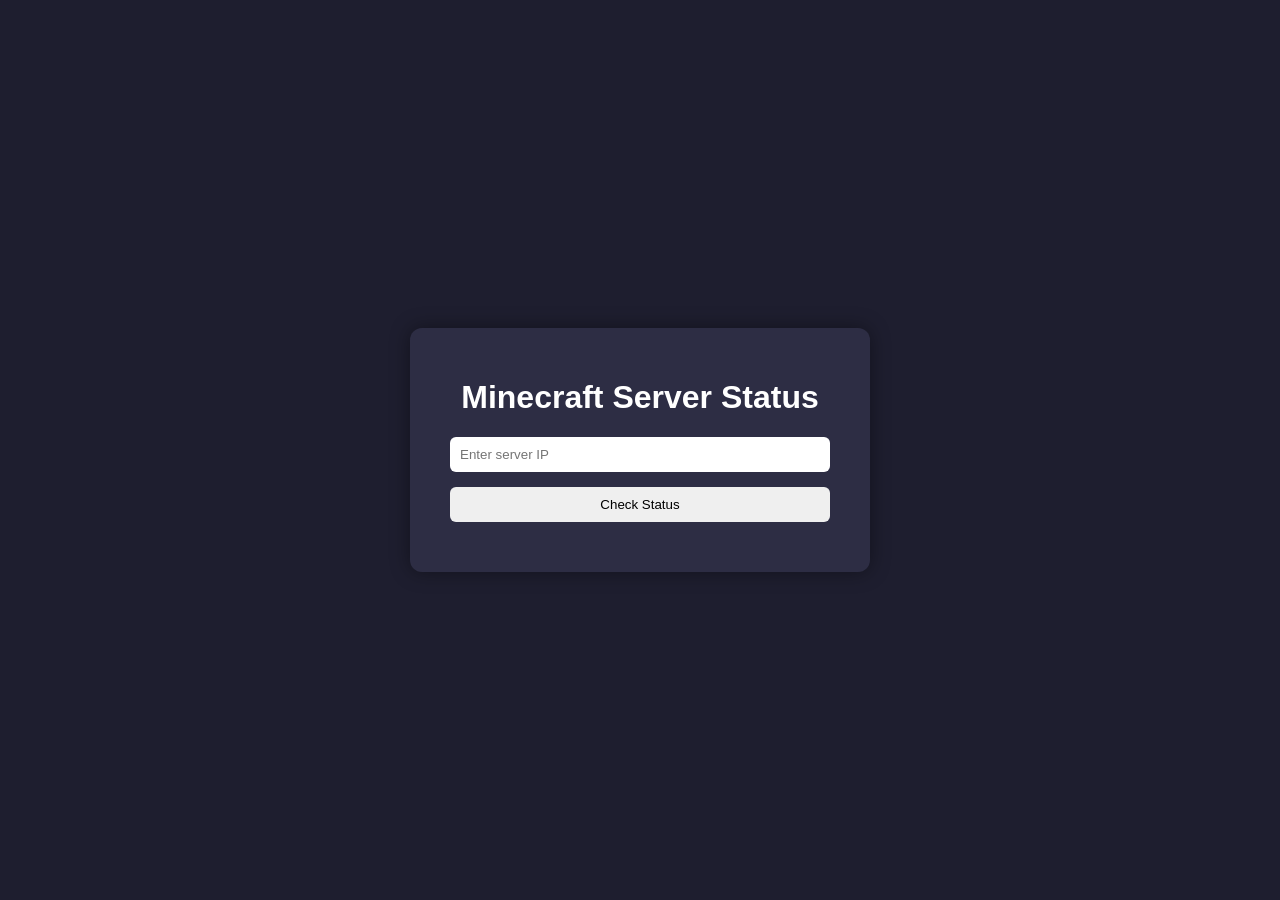
<file: MinecraftServerStatus/index.html>
<!DOCTYPE html>
<html lang="en">
<head>
<meta charset="UTF-8">
<meta name="viewport" content="width=device-width, initial-scale=1.0">
<title>Minecraft Server Status</title>
<link rel="stylesheet" href="style.css">
</head>
<body>

<div class="container">

<h1>Minecraft Server Status</h1>

<input id="ip" placeholder="Enter server IP">

<button onclick="checkServer()">Check Status</button>

<div id="result"></div>

</div>

<script src="script.js"></script>

</body>
</html>
</file>
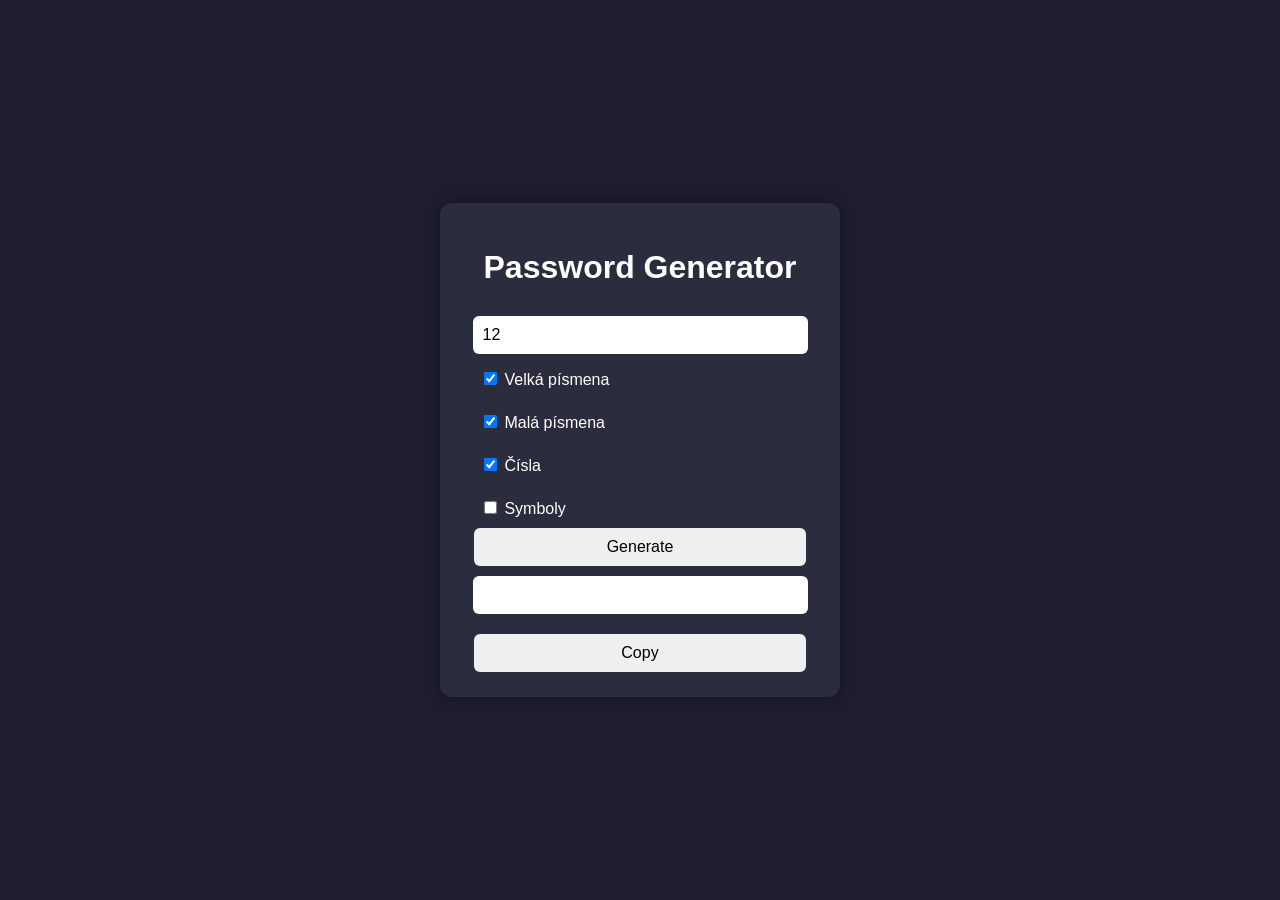
<file: PasswordGenerator/index.html>
<!DOCTYPE html>
<html lang="cs">
<head>
    <meta charset="UTF-8">
    <meta name="viewport" content="width=device-width, initial-scale=1.0">
    <title>Password Generator</title>
    <link rel="stylesheet" href="style.css">
</head>
<body>

    <div class="container">
        <h1>Password Generator</h1>

        <input type="number" id="length" value="12" min="4" max="64">

        <div>
            <label><input type="checkbox" id="uppercase" checked> Velká písmena</label><br>
            <label><input type="checkbox" id="lowercase" checked> Malá písmena</label><br>
            <label><input type="checkbox" id="numbers" checked> Čísla</label><br>
            <label><input type="checkbox" id="symbols"> Symboly</label>
        </div>

        <button onclick="generatePassword()">Generate</button>

        <input type="text" id="password" readonly>

        <button onclick="copyPassword()">Copy</button>
    </div>

    <script src="script.js"></script>

</body>
</html>
</file>
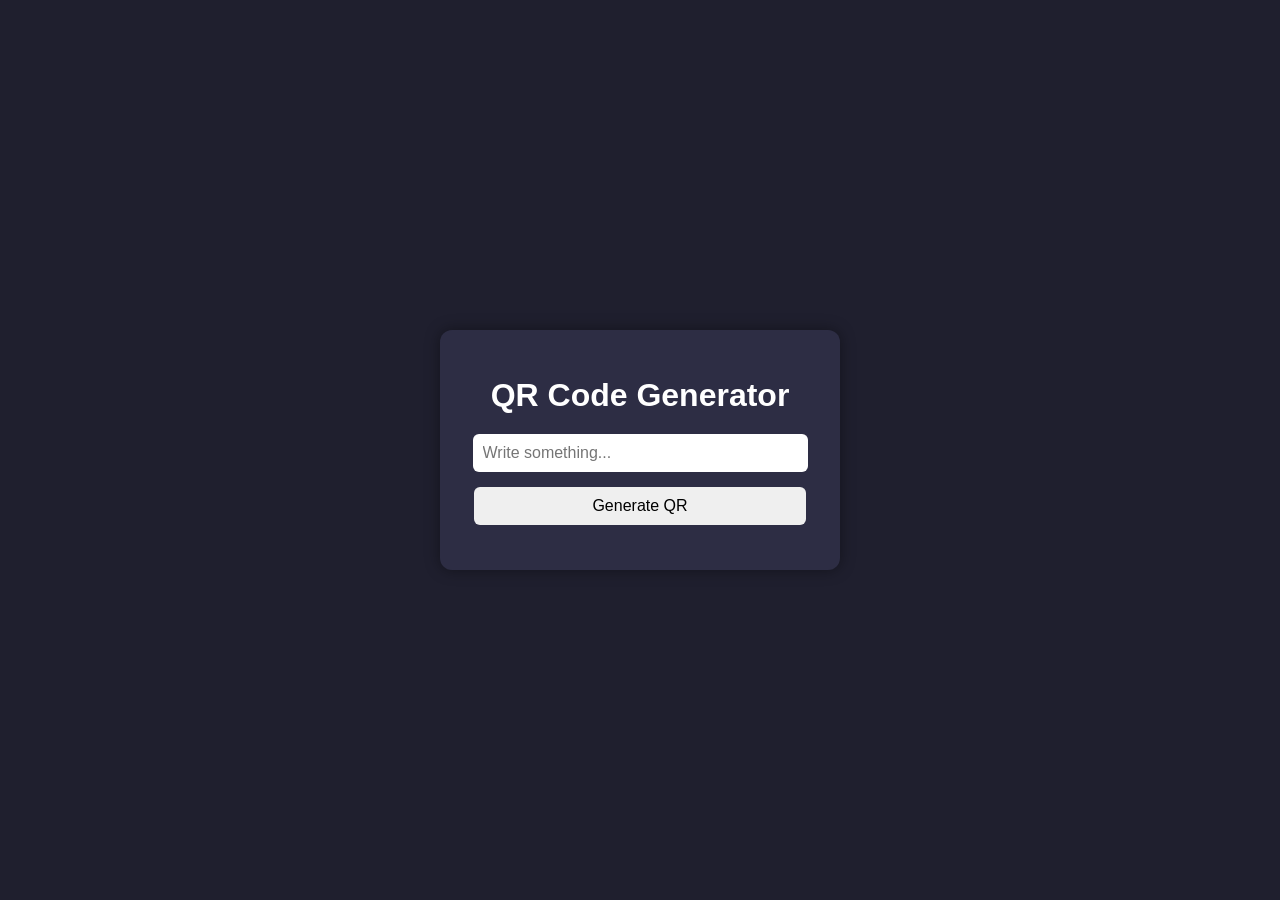
<file: QRCodeGenerator/index.html>
<!DOCTYPE html>
<html lang="en">
<head>
<meta charset="UTF-8">
<meta name="viewport" content="width=device-width, initial-scale=1.0">
<title>QR Code Generator</title>
<link rel="stylesheet" href="style.css">
</head>
<body>

<div class="container">
<h1>QR Code Generator</h1>

<input id="text" type="text" placeholder="Write something...">

<button onclick="generateQR()">Generate QR</button>

<div id="qr"></div>

</div>

<script src="script.js"></script>
</body>
</html>
</file>
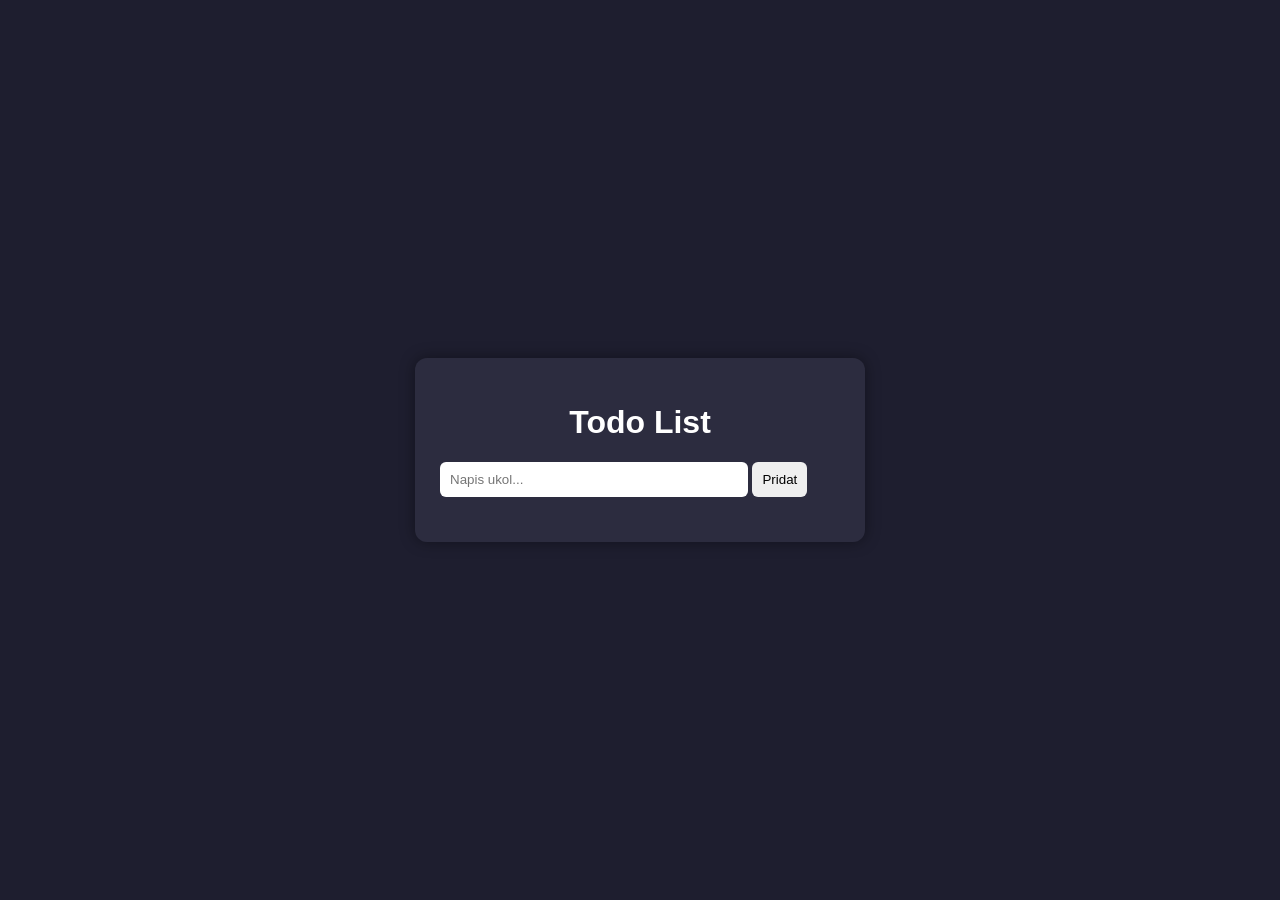
<file: TodoList/index.html>
<!DOCTYPE html>
<html lang="cs">
<head>
    <meta charset="UTF-8">
    <meta name="viewport" content="width=device-width, initial-scale=1.0">
    <title>Todo List</title>
    <link rel="stylesheet" href="style.css">
</head>
<body>

<div class="container">
    <h1>Todo List</h1>

    <input type="text" id="taskInput" placeholder="Napis ukol...">
    <button onclick="addTask()">Pridat</button>

    <ul id="taskList"></ul>
</div>

<script src="script.js"></script>

</body>
</html>
</file>
<file: MinecraftServerStatus/style.css>
body{
font-family:Arial,sans-serif;
background:#1e1e2f;
display:flex;
justify-content:center;
align-items:center;
height:100vh;
margin:0;
color:white;
}

.container{
background:#2d2d44;
padding:30px;
border-radius:12px;
text-align:center;
width:400px;
box-shadow:0 0 20px rgba(0,0,0,.4);
}

input{
width:90%;
padding:10px;
margin-bottom:15px;
border:none;
border-radius:6px;
}

button{
padding:10px;
width:95%;
border:none;
border-radius:6px;
cursor:pointer;
}

#result{
margin-top:20px;
font-size:18px;
}
</file>
<file: PasswordGenerator/style.css>
body {
    font-family: Arial, sans-serif;
    background: #1e1e2f;
    color: white;
    display: flex;
    justify-content: center;
    align-items: center;
    height: 100vh;
    margin: 0;
}

.container {
    background: #2c2c3f;
    padding: 25px;
    border-radius: 12px;
    width: 350px;
    text-align: center;
    box-shadow: 0 0 15px rgba(0,0,0,0.4);
}

h1 {
    margin-bottom: 20px;
}

input[type="number"],
input[type="text"] {
    width: 90%;
    padding: 10px;
    margin: 10px 0;
    border: none;
    border-radius: 6px;
    font-size: 16px;
}

button {
    width: 95%;
    padding: 10px;
    margin-top: 10px;
    border: none;
    border-radius: 6px;
    cursor: pointer;
    font-size: 16px;
}

button:hover {
    opacity: 0.9;
}

label {
    display: block;
    text-align: left;
    margin-left: 15px;
    margin-top: 5px;
}
</file>
<file: QRCodeGenerator/style.css>
body {
    font-family: Arial, sans-serif;
    background: #1f1f2e;
    color: white;
    display: flex;
    justify-content: center;
    align-items: center;
    height: 100vh;
    margin: 0;
}

.container {
    background: #2d2d44;
    padding: 25px;
    border-radius: 12px;
    text-align: center;
    width: 350px;
    box-shadow: 0 0 15px rgba(0,0,0,0.4);
}

h1 {
    margin-bottom: 20px;
}

input {
    width: 90%;
    padding: 10px;
    border: none;
    border-radius: 6px;
    margin-bottom: 15px;
    font-size: 16px;
}

button {
    width: 95%;
    padding: 10px;
    border: none;
    border-radius: 6px;
    cursor: pointer;
    font-size: 16px;
}

#qr {
    margin-top: 20px;
}
</file>
<file: TodoList/style.css>
body {
    font-family: Arial, sans-serif;
    background: #1e1e2f;
    color: white;
    display: flex;
    justify-content: center;
    align-items: center;
    height: 100vh;
    margin: 0;
}

.container {
    background: #2c2c3f;
    padding: 25px;
    border-radius: 12px;
    width: 400px;
    box-shadow: 0 0 15px rgba(0,0,0,0.4);
}

h1 {
    text-align: center;
}

input {
    width: 72%;
    padding: 10px;
    border: none;
    border-radius: 6px;
}

button {
    padding: 10px;
    border: none;
    border-radius: 6px;
    cursor: pointer;
}

ul {
    list-style: none;
    padding: 0;
    margin-top: 20px;
}

li {
    background: #3b3b52;
    padding: 10px;
    margin-top: 10px;
    border-radius: 6px;
    display: flex;
    justify-content: space-between;
    align-items: center;
}

.done {
    text-decoration: line-through;
    opacity: 0.6;
}
</file>
